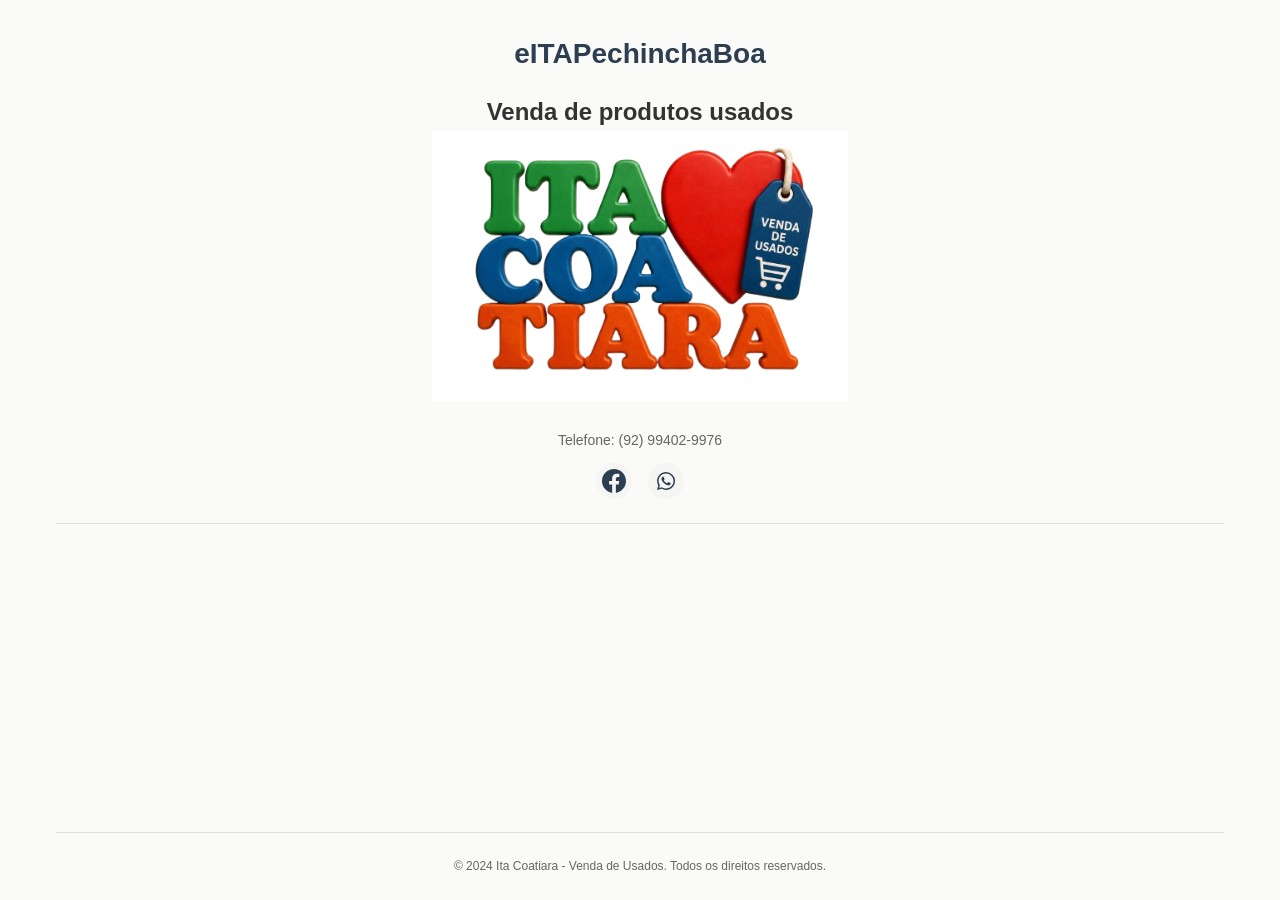
<file: index.html>
<!DOCTYPE html>
<html lang="pt-BR">
<head>
    <meta charset="UTF-8">
    <meta name="viewport" content="width=device-width, initial-scale=1.0">
    <title>eITAPechinchaBoa - Home</title>
    <link rel="stylesheet" href="css/style.css">
</head>
<body>
    <div class="container">
        <header class="header">
            <h1 id="nomeSite" class="site-title">Carregando...</h1>
            <h2>Venda de produtos usados</h2>
            <div class="logo-section">
                <img src="images/logo.png" class="logo">
            </div>
            
            <div class="contact-info">
                <p id="telefones" class="telefones-text"></p>
                <div class="social-links">
                    <a id="linkFacebook" href="#" target="_blank" class="social-link" title="Facebook">
                        <svg width="24" height="24" viewBox="0 0 24 24" fill="currentColor">
                            <path d="M24 12.073c0-6.627-5.373-12-12-12s-12 5.373-12 12c0 5.99 4.388 10.954 10.125 11.854v-8.385H7.078v-3.47h3.047V9.43c0-3.007 1.792-4.669 4.533-4.669 1.312 0 2.686.235 2.686.235v2.953H15.83c-1.491 0-1.956.925-1.956 1.874v2.25h3.328l-.532 3.47h-2.796v8.385C19.612 23.027 24 18.062 24 12.073z"/>
                        </svg>
                    </a>
                    
                    <a id="linkWhatsapp" href="#" target="_blank" class="social-link" title="WhatsApp">
                        <svg width="24" height="24" viewBox="0 0 24 24" fill="currentColor">
                            <path fill-rule="evenodd" clip-rule="evenodd" d="M18.403 5.633A8.919 8.919 0 0 0 12.053 3c-4.948 0-8.976 4.027-8.978 8.977 0 1.582.413 3.126 1.198 4.488L3 21.116l4.759-1.249a8.981 8.981 0 0 0 4.29 1.093h.004c4.947 0 8.975-4.027 8.977-8.977a8.926 8.926 0 0 0-2.627-6.35m-6.35 13.812h-.003a7.446 7.446 0 0 1-3.798-1.041l-.272-.162-2.824.741.753-2.753-.177-.282a7.448 7.448 0 0 1-1.141-3.971c.002-4.114 3.349-7.461 7.465-7.461a7.413 7.413 0 0 1 5.275 2.188 7.42 7.42 0 0 1 2.183 5.279c-.002 4.114-3.349 7.462-7.461 7.462m4.093-5.589c-.225-.113-1.327-.655-1.533-.73-.205-.075-.354-.112-.504.112s-.58.729-.711.879-.262.168-.486.056-.947-.349-1.804-1.113c-.667-.595-1.117-1.329-1.248-1.554s-.014-.346.099-.458c.101-.1.224-.262.336-.393.112-.131.149-.224.224-.374s.038-.281-.019-.393c-.056-.113-.505-1.217-.692-1.666-.181-.435-.366-.377-.504-.383a9.65 9.65 0 0 0-.429-.008.826.826 0 0 0-.599.28c-.206.225-.785.767-.785 1.871s.804 2.171.916 2.321c.112.15 1.582 2.415 3.832 3.387.536.231.954.369 1.279.473.537.171 1.026.146 1.413.089.431-.064 1.327-.542 1.514-1.066.187-.524.187-.973.131-1.067-.056-.094-.207-.151-.43-.263"/>
                        </svg>
                    </a>

                </div>
            </div>
        </header>

        <main class="main-content">
            <div id="produtoGrid" class="produto-grid">
                <!-- Produtos serão carregados aqui -->
            </div>
        </main>

        <footer class="footer">
            <p>&copy; 2024 Ita Coatiara - Venda de Usados. Todos os direitos reservados.</p>
        </footer>
    </div>

    <script src="js/script.js"></script>
    <script>
        document.addEventListener('DOMContentLoaded', function() {
            carregarPagina('index');
        });
    </script>
</body>
</html>
</file>
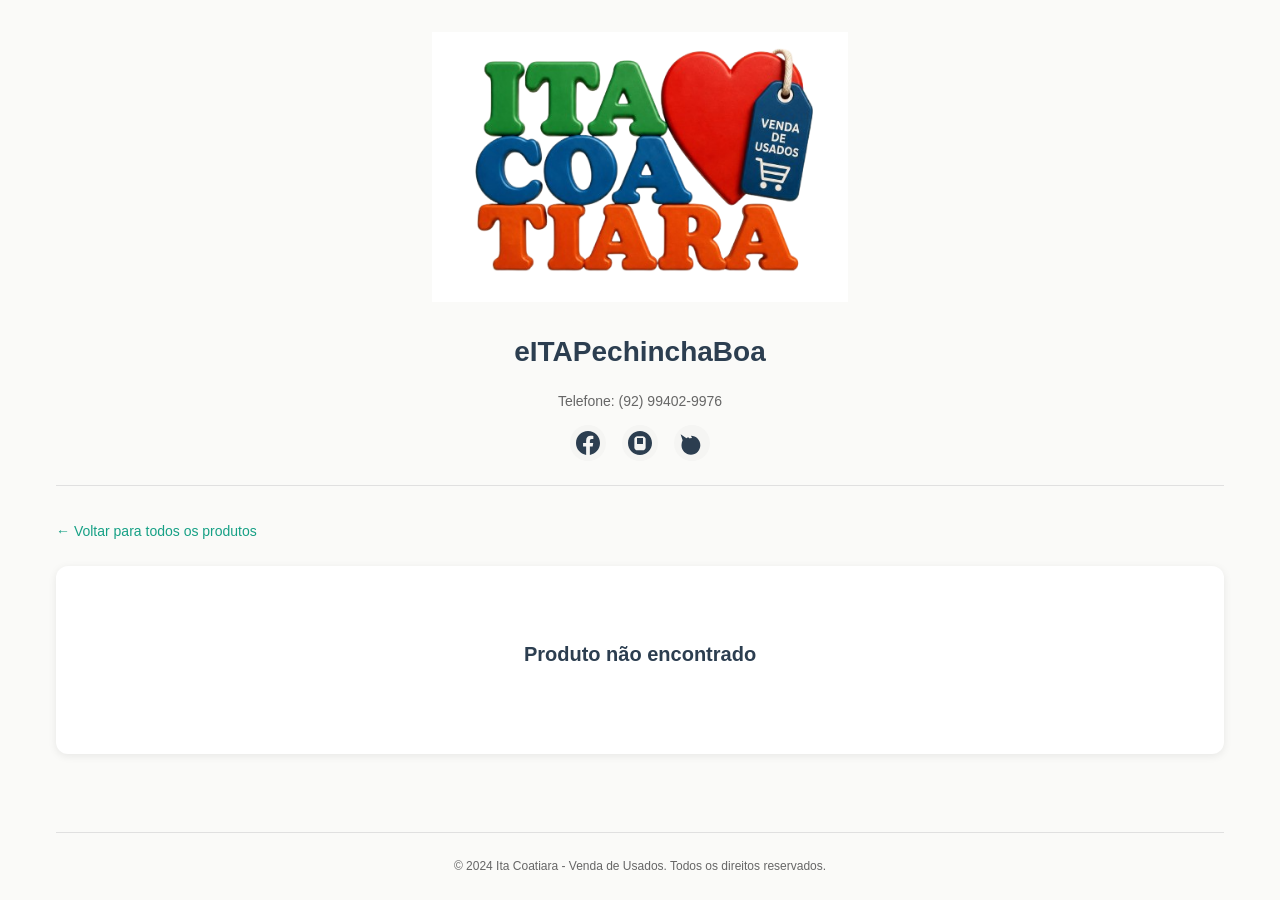
<file: item.html>
<!DOCTYPE html>
<html lang="pt-BR">
<head>
    <meta charset="UTF-8">
    <meta name="viewport" content="width=device-width, initial-scale=1.0">
    <title>Detalhes do Produto - Ita Coatiara</title>
    <link rel="stylesheet" href="css/style.css">
</head>
<body>
    <div class="container">
        <header class="header">
            <div class="logo-section">
                <img src="images/logo.png" alt="Ita Coatiara - Venda de Usados" class="logo">
            </div>
            <h1 id="nomeSite" class="site-title">Carregando...</h1>
            <div class="contact-info">
                <p id="telefones" class="telefones-text"></p>
                <div class="social-links">
                    <a id="linkFacebook" href="#" target="_blank" class="social-link" title="Facebook">
                        <svg width="24" height="24" viewBox="0 0 24 24" fill="currentColor">
                            <path d="M24 12.073c0-6.627-5.373-12-12-12s-12 5.373-12 12c0 5.99 4.388 10.954 10.125 11.854v-8.385H7.078v-3.47h3.047V9.43c0-3.007 1.792-4.669 4.533-4.669 1.312 0 2.686.235 2.686.235v2.953H15.83c-1.491 0-1.956.925-1.956 1.874v2.25h3.328l-.532 3.47h-2.796v8.385C19.612 23.027 24 18.062 24 12.073z"/>
                        </svg>
                    </a>
                    <a id="linkInstagram" href="#" target="_blank" class="social-link" title="Instagram">
                        <svg width="24" height="24" viewBox="0 0 24 24" fill="currentColor">
                            <path d="M12 0C5.373 0 0 5.373 0 12s5.373 12 12 12 12-5.373 12-12S18.627 0 12 0m5.521 17.172c-.147.586-.535 1.097-1.029 1.472-.494.375-1.084.594-1.711.594H9.219c-.627 0-1.217-.219-1.711-.594-.494-.375-.882-.886-1.029-1.472-.078-.31-.117-.633-.117-.961V8.309c0-.328.039-.651.117-.961.147-.586.535-1.097 1.029-1.472.494-.375 1.084-.594 1.711-.594h5.562c.627 0 1.217.219 1.711.594.494.375.882.886 1.029 1.472.078.31.117.633.117.961v7.902c0 .328-.039.651-.117.961zm-2.521-10.25h-6v6h6v-6z"/>
                        </svg>
                    </a>
                    <a id="linkWhatsapp" href="#" target="_blank" class="social-link" title="WhatsApp">
                        <svg width="24" height="24" viewBox="0 0 24 24" fill="currentColor">
                            <path d="M17.472 14.382c-.297-.149-1.758-.867-2.03-.967-.273-.099-.471-.148-.67.15-.197.297-.767.966-.94 1.164-.173.199-.347.223-.644.075-.297-.15-1.255-.463-2.39-1.475-.883-.788-1.48-1.761-1.653-2.059-.173-.297-.018-.458.13-.606.134-.133.298-.347.446-.52.149-.174.198-.298.298-.497.099-.198.05-.371-.025-.52-.075-.149-.669-1.612-.916-2.207-.242-.579-.487-.5-.67-.51-.173-.008-.371 0-.57 0-.198 0-.52.074-.792.372-.272.297-1.04 1.016-1.04 2.479 0 1.462 1.065 2.875 1.213 3.074.149.198 2.096 3.2 5.076 4.487.709.306 1.262.489 1.694.625.712.227 1.36.195 1.871.118.571-.085 1.758-.719 2.006-1.413.248-.694.248-1.289.173-1.413-.074-.124-.272-.198-.57-.347m-5.421-7.403h-.004c-1.584 0-3.088.363-4.542 1.079L.64 3.278l1.957 5.87c-.727 1.547-1.112 3.293-1.112 5.147 0 5.195 4.23 9.426 9.426 9.426 2.516 0 4.881-.983 6.664-2.764 1.783-1.78 2.764-4.145 2.764-6.662 0-5.195-4.23-9.426-9.426-9.426"/>
                        </svg>
                    </a>
                </div>
            </div>
        </header>

        <main class="main-content">
            <a href="index.html" class="voltar-link">← Voltar para todos os produtos</a>

            <div id="produtoDetalhes" class="produto-detalhes">
                <!-- Detalhes do produto serão carregados aqui -->
            </div>
        </main>

        <footer class="footer">
            <p>&copy; 2024 Ita Coatiara - Venda de Usados. Todos os direitos reservados.</p>
        </footer>
    </div>

    <script src="js/script.js"></script>
    <script>
        document.addEventListener('DOMContentLoaded', function() {
            carregarPagina('item');
        });
    </script>
</body>
</html>
</file>
<file: css/style.css>
* {
    margin: 0;
    padding: 0;
    box-sizing: border-box;
}

:root {
    --bg-primary: #FAFAF8;
    --bg-secondary: #F5F5F3;
    --color-primary: #2C3E50;
    --color-secondary: #E74C3C;
    --color-accent: #16A085;
    --text-primary: #333333;
    --text-secondary: #666666;
    --border-color: #E0E0E0;
    --shadow: 0 2px 8px rgba(0, 0, 0, 0.08);
    --shadow-hover: 0 4px 16px rgba(0, 0, 0, 0.12);
}

html, body {
    height: 100%;
}

body {
    font-family: -apple-system, BlinkMacSystemFont, 'Segoe UI', 'Roboto', 'Oxygen', 'Ubuntu', 'Cantarell', sans-serif;
    background-color: var(--bg-primary);
    color: var(--text-primary);
    line-height: 1.6;
}

.container {
    max-width: 1200px;
    margin: 0 auto;
    padding: 0 16px;
    display: flex;
    flex-direction: column;
    min-height: 100vh;
}

/* Header */
.header {
    text-align: center;
    padding: 32px 0 24px;
    border-bottom: 1px solid var(--border-color);
    background-color: var(--bg-primary);
}

.logo-section {
    margin-bottom: 20px;
}

.logo {
    max-width: 100%;
    height: auto;
    max-height: 30vh;
    object-fit: contain;
}

.site-title {
    font-size: 28px;
    font-weight: 600;
    color: var(--color-primary);
    margin-bottom: 16px;
}

@media (max-width: 768px) {
    .site-title {
        font-size: 24px;
    }
}

.contact-info {
    margin-top: 16px;
}

.telefones-text {
    font-size: 14px;
    color: var(--text-secondary);
    margin-bottom: 12px;
    white-space: pre-wrap;
    word-wrap: break-word;
}

.social-links {
    display: flex;
    justify-content: center;
    gap: 16px;
    flex-wrap: wrap;
}

.social-link {
    display: inline-flex;
    align-items: center;
    justify-content: center;
    width: 36px;
    height: 36px;
    border-radius: 50%;
    background-color: var(--bg-secondary);
    color: var(--color-primary);
    transition: all 0.3s ease;
    text-decoration: none;
}

.social-link:hover {
    background-color: var(--color-accent);
    color: white;
    transform: translateY(-2px);
    box-shadow: var(--shadow-hover);
}

/* Main Content */
.main-content {
    flex: 1;
    padding: 32px 0;
}

/* Footer */
.footer {
    text-align: center;
    padding: 24px 0;
    border-top: 1px solid var(--border-color);
    color: var(--text-secondary);
    font-size: 12px;
    background-color: var(--bg-primary);
    margin-top: auto;
}

/* Página Index - Grid de Produtos */
.produto-grid {
    display: grid;
    grid-template-columns: repeat(auto-fill, minmax(280px, 1fr));
    gap: 24px;
    margin-bottom: 32px;
}

@media (max-width: 768px) {
    .produto-grid {
        grid-template-columns: repeat(auto-fill, minmax(240px, 1fr));
        gap: 20px;
    }
}

@media (max-width: 480px) {
    .produto-grid {
        grid-template-columns: 1fr;
        gap: 16px;
    }
}

.produto-card {
    background-color: white;
    border: 1px solid var(--border-color);
    border-radius: 12px;
    overflow: hidden;
    transition: all 0.3s ease;
    cursor: pointer;
    display: flex;
    flex-direction: column;
    height: 100%;
}

.produto-card:hover {
    box-shadow: var(--shadow-hover);
    transform: translateY(-4px);
    border-color: var(--color-accent);
}

.produto-card-image-container {
    position: relative;
    width: 100%;
    padding-bottom: 100%;
    overflow: hidden;
    background-color: var(--bg-secondary);
}

.produto-card-image {
    position: absolute;
    top: 0;
    left: 0;
    width: 100%;
    height: 100%;
    object-fit: cover;
}

.produto-card-cotacao {
    position: absolute;
    top: 8px;
    left: 8px;
    right: 8px;
    background-color: rgba(255, 255, 255, 0.95);
    padding: 6px 10px;
    border-radius: 6px;
    font-size: 12px;
    color: var(--text-secondary);
    text-align: center;
}

.produto-card-body {
    padding: 16px;
    flex: 1;
    display: flex;
    flex-direction: column;
}

.produto-card-nome {
    font-size: 14px;
    color: var(--text-secondary);
    margin-bottom: 4px;
}

.produto-card-titulo {
    font-size: 16px;
    font-weight: 600;
    color: var(--color-primary);
    margin-bottom: 12px;
    line-height: 1.4;
}

.produto-card-preco {
    font-size: 18px;
    font-weight: 700;
    color: var(--color-secondary);
    margin-bottom: 8px;
}

.produto-card-combo {
    font-size: 12px;
    color: var(--color-accent);
    background-color: rgba(22, 160, 133, 0.08);
    padding: 6px;
    border-radius: 4px;
    margin-top: auto;
}

/* Página Item - Detalhes */
.produto-detalhes {
    background-color: white;
    border-radius: 12px;
    padding: 24px;
    box-shadow: var(--shadow);
}

@media (max-width: 768px) {
    .produto-detalhes {
        padding: 16px;
    }
}

.voltar-link {
    display: inline-block;
    margin-bottom: 24px;
    color: var(--color-accent);
    text-decoration: none;
    font-size: 14px;
    transition: color 0.3s ease;
}

.voltar-link:hover {
    color: var(--color-primary);
    text-decoration: underline;
}

/* Carrossel */
.carrossel-container {
    position: relative;
    width: 100%;
    max-width: 600px;
    margin: 0 auto 32px;
    border-radius: 8px;
    overflow: hidden;
    background-color: var(--bg-secondary);
}

.carrossel {
    position: relative;
    width: 100%;
    padding-bottom: 100%;
    overflow: hidden;
}

.carrossel-imagem {
    position: absolute;
    top: 0;
    left: 0;
    width: 100%;
    height: 100%;
    object-fit: cover;
    opacity: 0;
    transition: opacity 0.3s ease;
}

.carrossel-imagem.ativa {
    opacity: 1;
}

.carrossel-legenda {
    position: absolute;
    bottom: 0;
    left: 0;
    right: 0;
    background-color: rgba(0, 0, 0, 0.4);
    color: white;
    padding: 12px;
    font-size: 14px;
    text-align: center;
}

.carrossel-nav {
    position: absolute;
    top: 50%;
    transform: translateY(-50%);
    background-color: rgba(255, 255, 255, 0.8);
    border: none;
    color: var(--color-primary);
    font-size: 24px;
    padding: 12px 16px;
    cursor: pointer;
    border-radius: 4px;
    transition: all 0.3s ease;
    z-index: 10;
}

.carrossel-nav:hover {
    background-color: rgba(255, 255, 255, 0.95);
}

.carrossel-nav.prev {
    left: 12px;
}

.carrossel-nav.next {
    right: 12px;
}

.carrossel-dots {
    position: absolute;
    bottom: 12px;
    left: 50%;
    transform: translateX(-50%);
    display: flex;
    gap: 8px;
    z-index: 10;
}

.dot {
    width: 8px;
    height: 8px;
    border-radius: 50%;
    background-color: rgba(255, 255, 255, 0.5);
    cursor: pointer;
    transition: background-color 0.3s ease;
}

.dot.ativo {
    background-color: white;
}

/* Detalhes do Produto */
.produto-titulo {
    font-size: 28px;
    font-weight: 700;
    color: var(--color-primary);
    margin-bottom: 8px;
}

.produto-subtitulo {
    font-size: 18px;
    color: var(--text-secondary);
    margin-bottom: 24px;
}

.produto-preco-info {
    display: flex;
    flex-wrap: wrap;
    gap: 16px;
    margin-bottom: 24px;
    padding: 16px;
    background-color: var(--bg-secondary);
    border-radius: 8px;
}

.preco-item {
    flex: 1;
    min-width: 200px;
}

.preco-valor {
    font-size: 24px;
    font-weight: 700;
    color: var(--color-secondary);
}

.preco-detalhes {
    font-size: 13px;
    color: var(--text-secondary);
    margin-top: 4px;
}

.desconto-info {
    font-size: 13px;
    color: var(--color-accent);
    background-color: rgba(22, 160, 133, 0.08);
    padding: 8px;
    border-radius: 4px;
    margin-top: 4px;
}

.produto-descricao {
    font-size: 15px;
    color: var(--text-secondary);
    line-height: 1.8;
    margin-bottom: 32px;
    padding: 16px;
    background-color: var(--bg-secondary);
    border-radius: 8px;
}

/* Seções */
.secoes-container {
    margin-bottom: 32px;
}

.secao {
    margin-bottom: 24px;
    padding: 16px;
    background-color: var(--bg-secondary);
    border-radius: 8px;
}

.secao-titulo {
    font-size: 14px;
    font-weight: 600;
    color: var(--color-primary);
    margin-bottom: 12px;
    text-transform: uppercase;
    letter-spacing: 0.5px;
}

.secao-info {
    display: flex;
    justify-content: space-between;
    align-items: flex-start;
    gap: 12px;
    margin-bottom: 12px;
    font-size: 14px;
    color: var(--text-secondary);
    line-height: 1.6;
}

.secao-info:last-child {
    margin-bottom: 0;
}

.secao-info-esquerda {
    flex: 1;
}

.secao-info-direita {
    flex: 1;
    text-align: right;
}

.secao-link {
    color: var(--color-accent);
    text-decoration: none;
    transition: color 0.3s ease;
}

.secao-link:hover {
    color: var(--color-primary);
    text-decoration: underline;
}

.secao-separador {
    color: var(--text-secondary);
    margin: 0 8px;
}

/* Contatos */
.contatos-container {
    margin-bottom: 32px;
}

.contatos-titulo {
    font-size: 16px;
    font-weight: 600;
    color: var(--color-primary);
    margin-bottom: 16px;
}

.contato-item {
    padding: 12px;
    margin-bottom: 8px;
    background-color: var(--bg-secondary);
    border-radius: 6px;
    font-size: 14px;
}

.contato-link {
    color: var(--color-accent);
    text-decoration: none;
    transition: color 0.3s ease;
}

.contato-link:hover {
    color: var(--color-primary);
    text-decoration: underline;
}

/* Coisas Relacionadas */
.relacionadas-container {
    margin-bottom: 32px;
}

.relacionadas-titulo {
    font-size: 16px;
    font-weight: 600;
    color: var(--color-primary);
    margin-bottom: 12px;
}

.relacionadas-lista {
    padding: 12px;
    background-color: var(--bg-secondary);
    border-radius: 6px;
    font-size: 14px;
    line-height: 1.8;
}

.relacionada-item {
    display: inline;
}

.relacionada-link {
    color: var(--color-accent);
    text-decoration: none;
    transition: color 0.3s ease;
    cursor: pointer;
}

.relacionada-link:hover {
    color: var(--color-primary);
    text-decoration: underline;
}

.relacionada-valor {
    color: var(--text-secondary);
    font-size: 13px;
    margin-left: 4px;
}

.relacionada-separador {
    color: var(--text-secondary);
    margin: 0 4px;
}

/* Combos */
.combos-container {
    margin-bottom: 32px;
}

.combos-titulo {
    font-size: 16px;
    font-weight: 600;
    color: var(--color-primary);
    margin-bottom: 16px;
}

.combo-item {
    padding: 12px;
    margin-bottom: 8px;
    background-color: var(--bg-secondary);
    border-radius: 6px;
    font-size: 14px;
    line-height: 1.8;
}

.combo-preco-original {
    font-size: 12px;
    color: var(--text-secondary);
    text-decoration: line-through;
}

.combo-preco-desconto {
    font-weight: 600;
    color: var(--color-secondary);
}

.combo-item-nome {
    display: inline;
}

.combo-item-nome-link {
    color: var(--color-accent);
    text-decoration: none;
    transition: color 0.3s ease;
    cursor: pointer;
}

.combo-item-nome-link:hover {
    color: var(--color-primary);
    text-decoration: underline;
}

.combo-item-preco {
    color: var(--text-secondary);
    font-size: 13px;
    margin-left: 4px;
}

.combo-separador {
    color: var(--text-secondary);
    margin: 0 4px;
}

/* Botão WhatsApp */
.whatsapp-container {
    margin-bottom: 32px;
    text-align: center;
}

.whatsapp-link {
    display: inline-flex;
    align-items: center;
    justify-content: center;
    gap: 8px;
    padding: 14px 32px;
    background-color: var(--color-accent);
    color: white;
    text-decoration: none;
    border-radius: 8px;
    font-weight: 600;
    font-size: 16px;
    transition: all 0.3s ease;
    border: none;
    cursor: pointer;
}

.whatsapp-link:hover {
    background-color: #0e8a6f;
    transform: translateY(-2px);
    box-shadow: var(--shadow-hover);
}

.whatsapp-icon {
    width: 20px;
    height: 20px;
}

/* Botão Voltar para Index */
.voltar-index-container {
    text-align: center;
    margin-top: 32px;
}

.voltar-index-link {
    display: inline-block;
    padding: 12px 24px;
    background-color: var(--bg-secondary);
    color: var(--color-primary);
    text-decoration: none;
    border-radius: 8px;
    font-weight: 500;
    transition: all 0.3s ease;
    border: 1px solid var(--border-color);
}

.voltar-index-link:hover {
    background-color: var(--color-primary);
    color: white;
}

/* Responsividade */
@media (max-width: 768px) {
    .produto-titulo {
        font-size: 22px;
    }

    .produto-subtitulo {
        font-size: 16px;
    }

    .preco-valor {
        font-size: 20px;
    }

    .secoes-container {
        margin-bottom: 24px;
    }

    .secao-info {
        flex-direction: column;
        gap: 4px;
    }

    .secao-info-direita {
        text-align: left;
    }
}

/* Utilitários */
.oculto {
    display: none;
}

.vazio {
    text-align: center;
    padding: 48px 16px;
    color: var(--text-secondary);
}

.vazio-titulo {
    font-size: 20px;
    font-weight: 600;
    margin-bottom: 12px;
    color: var(--color-primary);
}
</file>
